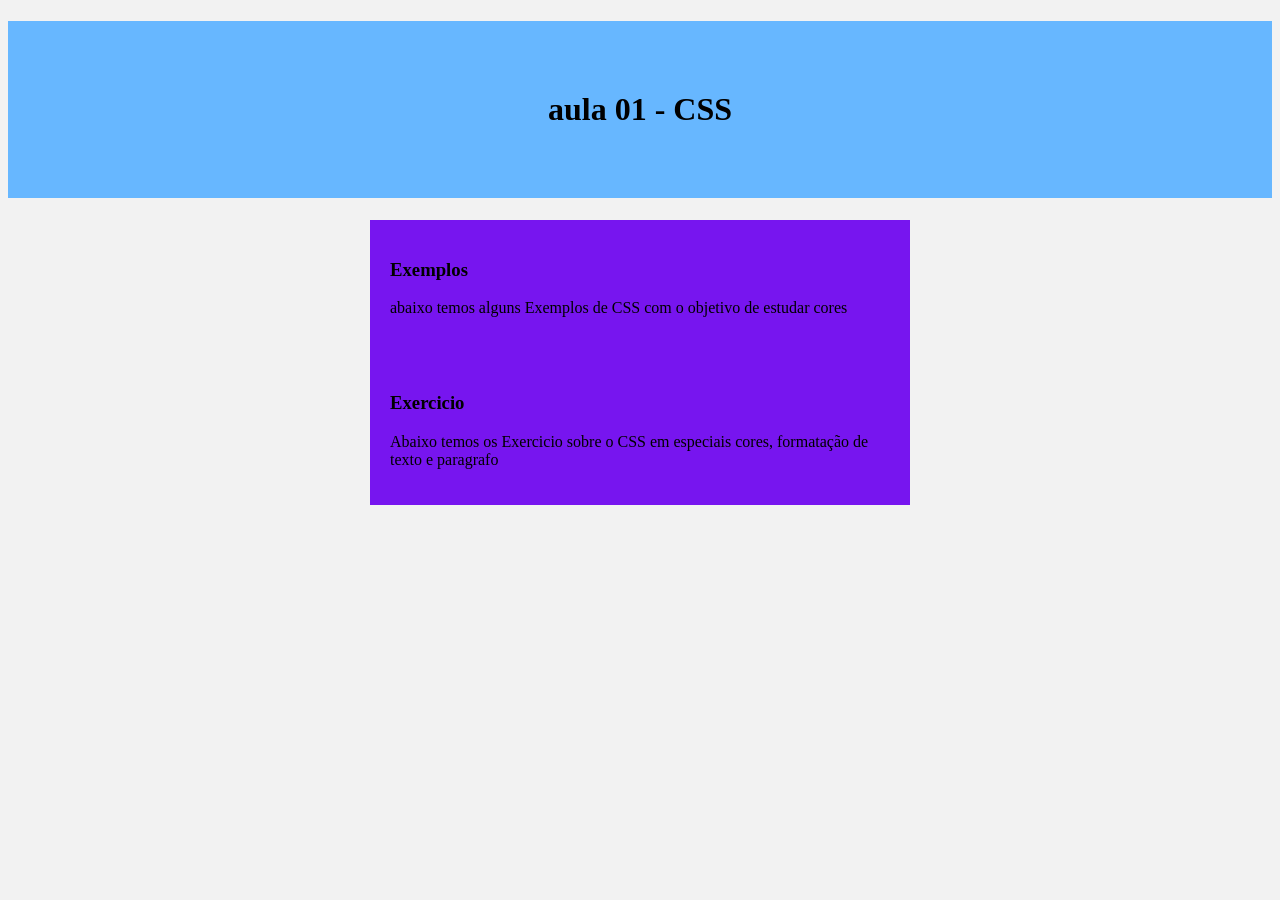
<file: index.html>
<!DOCTYPE html>
<html lang="en">
<head>
    <meta charset="UTF-8">
    <meta name="viewport" content="width=device-width, initial-scale=1.0">
    <title>aula 01 CSS</title>

<style>

body{

background-color: #f2f2f2  ;

}

h1{
   background-color:#67b7ff ;
   text-align: center;
   padding: 70px; 
   border: ipx solid rgb rgb(145, 236, 10);
}

div{
background-color: #7715ef;
width: 500px;
margin: auto;
padding: 20px;
}

h3{

}

</style>


</head>
<body> 

 <h1>aula 01 - CSS</h1> 

 <div>

<h3>Exemplos</h3>

<p>
   abaixo temos alguns Exemplos de CSS com o objetivo
   de estudar cores 
</p>

 </div>

 <div>

    <h3>Exercicio</h3>

<p>Abaixo temos os Exercicio sobre o
CSS em especiais cores, formatação de texto
e paragrafo</p>



 </div>

</body>
</html>
</file>
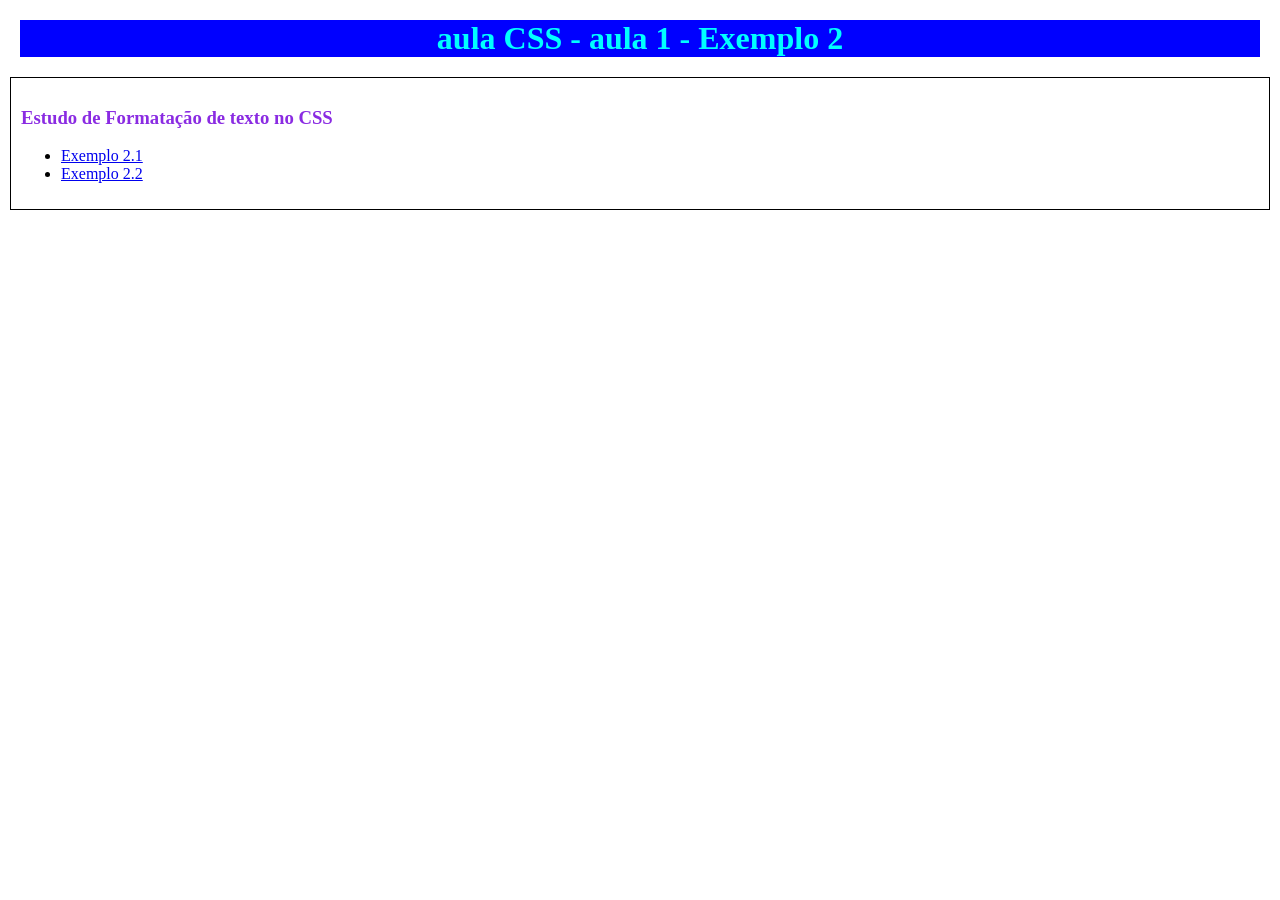
<file: exemplo2.html>
<!DOCTYPE html>
<html lang="en">
<head>
    <meta charset="UTF-8">
    <meta name="viewport" content="width=device-width, initial-scale=1.0">
    <title>Document</title>

<link rel="stylesheet" href="estilos.css" >
</head>
<body>
   
   <h1>
    aula CSS - aula 1 - Exemplo 2
   </h1> 

   <div>

<h3>Estudo de Formatação de texto no CSS</h3>

<ul>
    <li><a href="#">Exemplo 2.1</a> </li>
    <li><a href="#">Exemplo 2.2</a> </li>
</ul>

   </div>

</body>
</html>
</file>
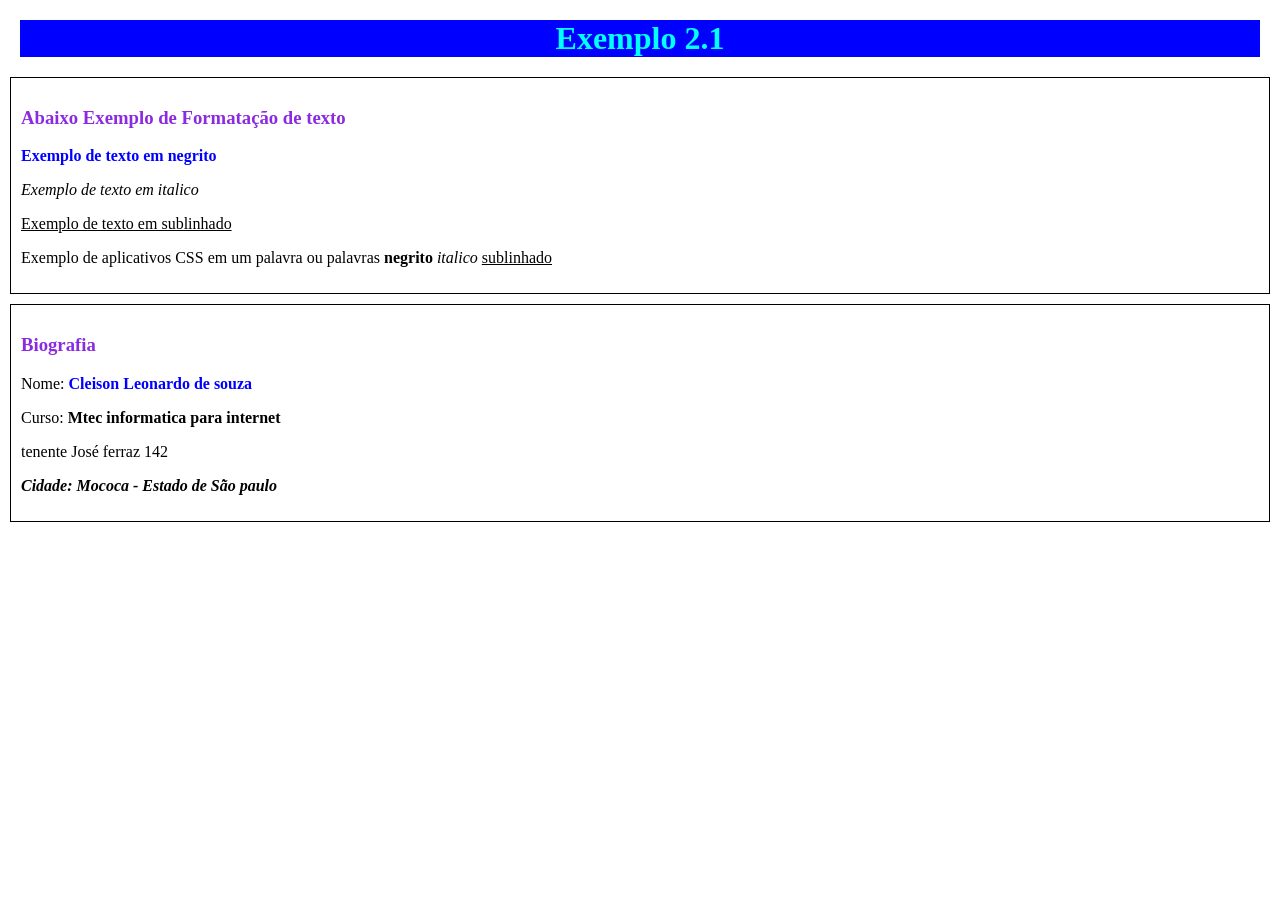
<file: Exemplo21.html>
<!DOCTYPE html>
<html lang="en">
<head>
    <meta charset="UTF-8">
    <meta name="viewport" content="width=device-width, initial-scale=1.0">
    <title>Document</title>

    <link rel="stylesheet" href="estilos.css" >

</head>

<body>
    <h1>
        Exemplo 2.1
    </h1>
    
  <div>
    <h3>Abaixo Exemplo de Formatação de texto</h3>
<p class="azul negrito">
    Exemplo de texto em negrito
</p>

<p class="italico">
    Exemplo de texto em italico
</p>

<p class="sublinhado">
    Exemplo de texto em sublinhado
</p>

<p>
    Exemplo de aplicativos CSS em um palavra ou palavras
    <span class="negrito">negrito</span>
    <span class="italico">italico</span>
    <span class="sublinhado">sublinhado</span>

</p>
  </div>
  
  <div>
    <h3>Biografia</h3>
    
    <p>Nome: <span class="azul negrito">Cleison Leonardo de souza</span></p>
 
    <p>Curso: <span class="negrito">Mtec informatica para internet</span></p>
 tenente José ferraz 142</span></p>

    <p class="negrito italico">Cidade:<span class="sublinhado azul"></span> Mococa - Estado de São paulo</p>
  </div>

</body>
</html>
</file>
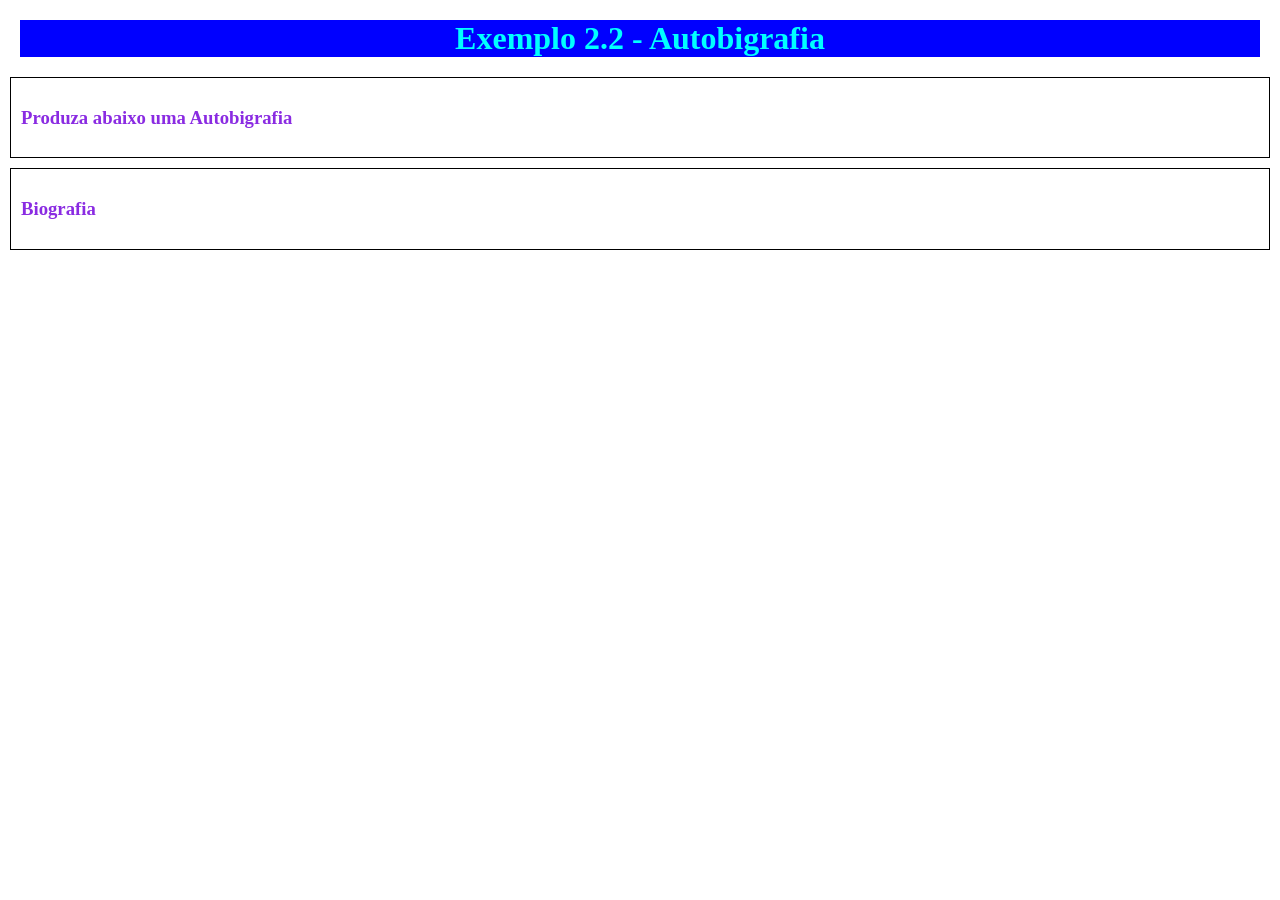
<file: Exemplo22.html>
<!DOCTYPE html>
<html lang="en">
<head>
    <meta charset="UTF-8">
    <meta name="viewport" content="width=device-width, initial-scale=1.0">
    <title>Document</title>

    <link rel="stylesheet" href="estilos.css">
</head>
<body>
 <h1>
    Exemplo 2.2 - Autobigrafia
 </h1> 
  
 <div>
    <h3>Produza abaixo uma Autobigrafia</h3>
 </div>

 <div>
<h3>Biografia</h3>


 </div>
</body>
</html>
</file>
<file: estilos.css>
body{
 margin: 0; 
 padding: 0;  
}

h1{
    background-color: blue;
    color: cyan;
    text-align: center;
    margin: 20px;
}

div
{
    border: 1px solid;
    margin: 10px;
    padding: 10px;
}
h3
{
    color:blueviolet ;
}

.azul{
    color: blue;
}

.negrito{
    font-weight: bold;
}

.italico{
    font-style: italic;
}

.sublinhado{
    text-decoration: underline;
}
</file>
